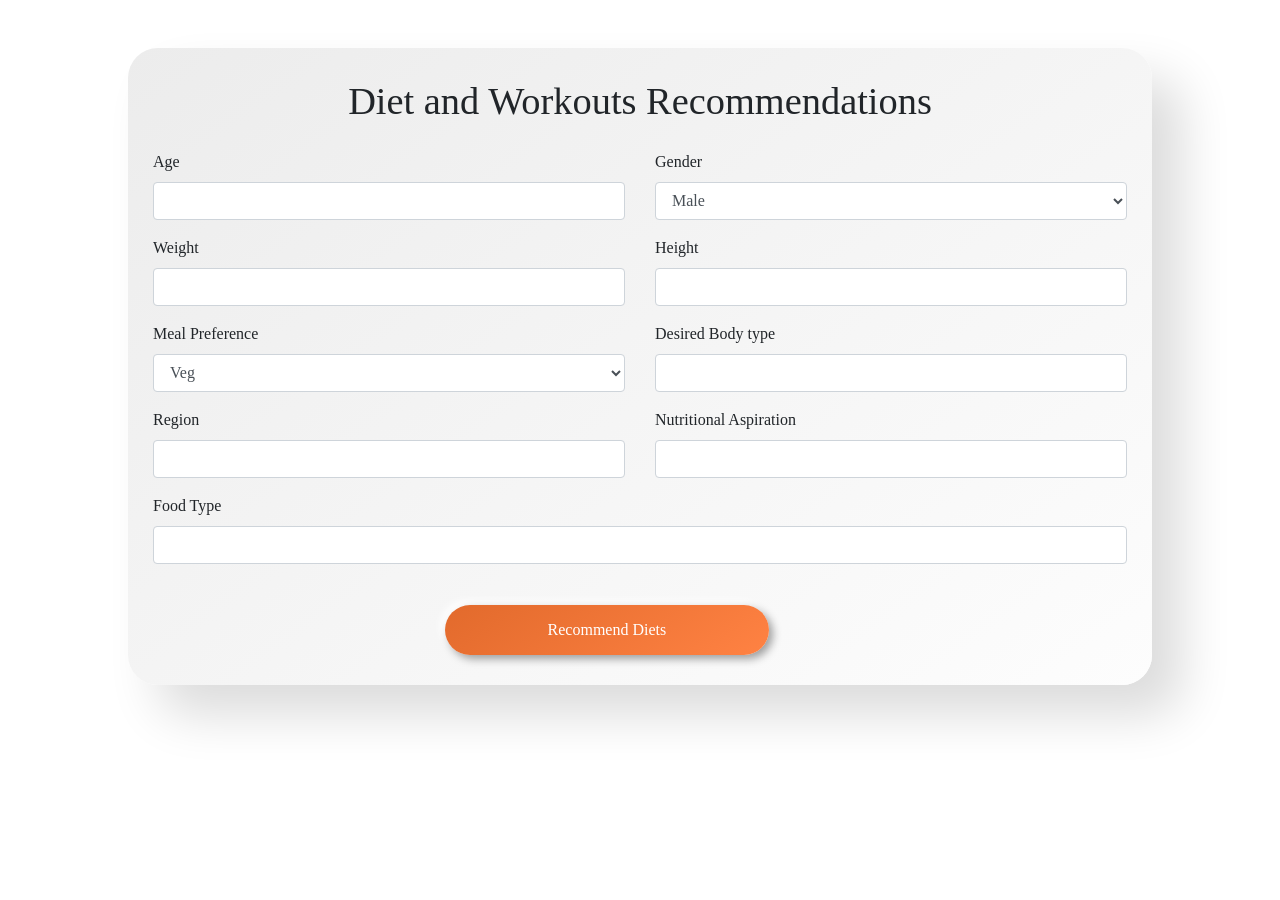
<file: templates/home.html>
<!DOCTYPE html>
<html>
<head>
    <title>Diet and Workouts Recommendations</title>
    <!-- Add Bootstrap CSS -->
    <link rel="stylesheet" href="https://stackpath.bootstrapcdn.com/bootstrap/4.5.2/css/bootstrap.min.css">
    <style>

        *{
            font-family: sf pro display;
        }

        h1{
            margin-bottom: 2vw;
            font-size: 3vw;
        }
        #main{
            height: inherit;
            width: 80vw;
            padding: 30px 25px;
            border-radius: 30px;
            background: linear-gradient(145deg, #ececec, #fdfdfd);
            box-shadow: 30px 30px 50px #dcdcdc, -30px -30px 50px #ffffff;
            transition: 0.8s cubic-bezier(0.22, 0.78, 0.45, 1.02);
            margin-bottom: 30px;
        }
        .recbtn{
            margin-top: 2vw;
            margin-left: 30%;
            background-color: rgb(190, 19, 19);
            color: white;
            background: linear-gradient(145deg, #e26a2c, #ff8243);
            border: none;
            box-shadow: 4px 4px 8px #9e9e9e, -4px -4px 8px #ffffff;
            padding: 1vw 8vw;
            border-radius: 40px;
        }
        .recbtn:hover{
            opacity: 0.8;
            transition: .6s;
        }
    </style>
</head>

<body>
    <div class="container mycont mt-5" id="main">
        <h1 class="text-center">Diet and Workouts Recommendations</h1>

        <form action="/recommend" method="post">
            <div class="row">
                <div class="col-md-6">
                    <div class="form-group">
                        <label for="age">Age</label>
                        <input type="number" class="form-control" id="age" name="age">
                    </div>
                </div>

                <div class="col-md-6">
                    <div class="form-group">
                        <label for="gender">Gender</label>
                        <select class="form-control" id="gender" name="gender">
                            <option value="male">Male</option>
                            <option value="female">Female</option>
                        </select>
                    </div>
                </div>
            </div>

            <div class="row">
                <div class="col-md-6">
                    <div class="form-group">
                        <label for="weight">Weight</label>
                        <input type="number" class="form-control" id="weight" name="weight">
                    </div>
                </div>

                <div class="col-md-6">
                    <div class="form-group">
                        <label for="height">Height</label>
                        <input type="number" class="form-control" id="height" name="height" step="0.01">
                    </div>
                </div>
            </div>

            <div class="row">
                <div class="col-md-6">
                    <div class="form-group">
                        <label for="veg_or_nonveg">Meal Preference</label>
                        <select class="form-control" id="veg_or_nonveg" name="veg_or_nonveg">
                            <option value="veg">Veg</option>
                            <option value="nonveg">Non-Veg</option>
                        </select>
                    </div>
                </div>

                <div class="col-md-6">
                    <div class="form-group">
                        <label for="desired_body_type">Desired Body type</label>
                        <input type="text" class="form-control" id="desired_body_type" name="desired_body_type">
                    </div>
                </div>
            </div>

            <div class="row">
                <div class="col-md-6">
                    <div class="form-group">
                        <label for="region">Region</label>
                        <input type="text" class="form-control" id="region" name="region">
                    </div>
                </div>

                <div class="col-md-6">
                    <div class="form-group">
                        <label for="nutritional_aspiration">Nutritional Aspiration</label>
                        <input type="text" class="form-control" id="nutritional_aspiration" name="nutritional_aspiration">
                    </div>
                </div>
            </div>

            <div class="form-group">
                <label for="foodtype">Food Type</label>
                <input type="text" class="form-control" id="foodtype" name="foodtype">
            </div>

            <button type="submit" class="recbtn" >Recommend Diets</button>
        </form>
    </div>
    <script src="https://code.jquery.com/jquery-3.5.1.slim.min.js"></script>
    <script src="https://cdn.jsdelivr.net/npm/@popperjs/core@2.0.7/dist/umd/popper.min.js"></script>
    <script src="https://stackpath.bootstrapcdn.com/bootstrap/4.5.2/js/bootstrap.min.js"></script>
</body>
</html>
</file>
